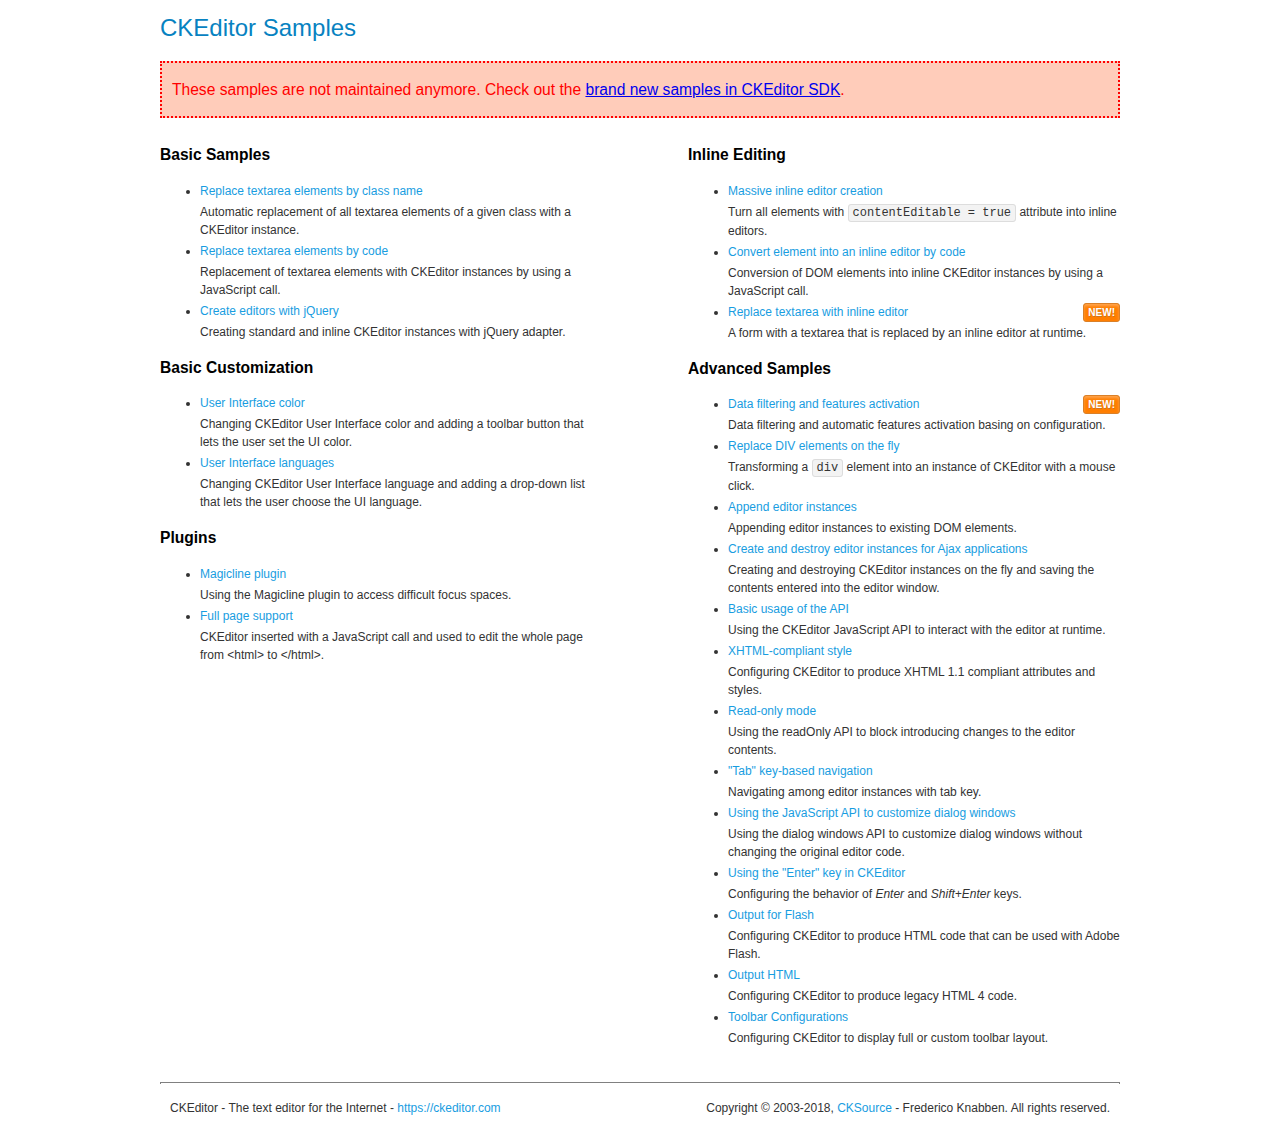
<file: bluelog/static/ckeditor/samples/old/index.html>
<!DOCTYPE html>
<!--
Copyright (c) 2003-2018, CKSource - Frederico Knabben. All rights reserved.
For licensing, see LICENSE.md or https://ckeditor.com/legal/ckeditor-oss-license
-->
<html>
<head>
	<meta charset="utf-8">
	<title>CKEditor Samples</title>
	<link rel="stylesheet" href="sample.css">
</head>
<body>
	<h1 class="samples">
		CKEditor Samples
	</h1>
	<div class="warning deprecated">
		These samples are not maintained anymore. Check out the <a href="https://sdk.ckeditor.com/">brand new samples in CKEditor SDK</a>.
	</div>
	<div class="twoColumns">
		<div class="twoColumnsLeft">
			<h2 class="samples">
				Basic Samples
			</h2>
			<dl class="samples">
				<dt><a class="samples" href="replacebyclass.html">Replace textarea elements by class name</a></dt>
				<dd>Automatic replacement of all textarea elements of a given class with a CKEditor instance.</dd>

				<dt><a class="samples" href="replacebycode.html">Replace textarea elements by code</a></dt>
				<dd>Replacement of textarea elements with CKEditor instances by using a JavaScript call.</dd>

				<dt><a class="samples" href="jquery.html">Create editors with jQuery</a></dt>
				<dd>Creating standard and inline CKEditor instances with jQuery adapter.</dd>
			</dl>

			<h2 class="samples">
				Basic Customization
			</h2>
			<dl class="samples">
				<dt><a class="samples" href="uicolor.html">User Interface color</a></dt>
				<dd>Changing CKEditor User Interface color and adding a toolbar button that lets the user set the UI color.</dd>

				<dt><a class="samples" href="uilanguages.html">User Interface languages</a></dt>
				<dd>Changing CKEditor User Interface language and adding a drop-down list that lets the user choose the UI language.</dd>
			</dl>


			<h2 class="samples">Plugins</h2>
<dl class="samples">
<dt><a class="samples" href="magicline/magicline.html">Magicline plugin</a></dt>
<dd>Using the Magicline plugin to access difficult focus spaces.</dd>

<dt><a class="samples" href="wysiwygarea/fullpage.html">Full page support</a></dt>
<dd>CKEditor inserted with a JavaScript call and used to edit the whole page from &lt;html&gt; to &lt;/html&gt;.</dd>
</dl>
		</div>
		<div class="twoColumnsRight">
			<h2 class="samples">
				Inline Editing
			</h2>
			<dl class="samples">
				<dt><a class="samples" href="inlineall.html">Massive inline editor creation</a></dt>
				<dd>Turn all elements with <code>contentEditable = true</code> attribute into inline editors.</dd>

				<dt><a class="samples" href="inlinebycode.html">Convert element into an inline editor by code</a></dt>
				<dd>Conversion of DOM elements into inline CKEditor instances by using a JavaScript call.</dd>

				<dt><a class="samples" href="inlinetextarea.html">Replace textarea with inline editor</a> <span class="new">New!</span></dt>
				<dd>A form with a textarea that is replaced by an inline editor at runtime.</dd>

				
			</dl>

			<h2 class="samples">
				Advanced Samples
			</h2>
			<dl class="samples">
				<dt><a class="samples" href="datafiltering.html">Data filtering and features activation</a> <span class="new">New!</span></dt>
				<dd>Data filtering and automatic features activation basing on configuration.</dd>

				<dt><a class="samples" href="divreplace.html">Replace DIV elements on the fly</a></dt>
				<dd>Transforming a <code>div</code> element into an instance of CKEditor with a mouse click.</dd>

				<dt><a class="samples" href="appendto.html">Append editor instances</a></dt>
				<dd>Appending editor instances to existing DOM elements.</dd>

				<dt><a class="samples" href="ajax.html">Create and destroy editor instances for Ajax applications</a></dt>
				<dd>Creating and destroying CKEditor instances on the fly and saving the contents entered into the editor window.</dd>

				<dt><a class="samples" href="api.html">Basic usage of the API</a></dt>
				<dd>Using the CKEditor JavaScript API to interact with the editor at runtime.</dd>

				<dt><a class="samples" href="xhtmlstyle.html">XHTML-compliant style</a></dt>
				<dd>Configuring CKEditor to produce XHTML 1.1 compliant attributes and styles.</dd>

				<dt><a class="samples" href="readonly.html">Read-only mode</a></dt>
				<dd>Using the readOnly API to block introducing changes to the editor contents.</dd>

				<dt><a class="samples" href="tabindex.html">"Tab" key-based navigation</a></dt>
				<dd>Navigating among editor instances with tab key.</dd>


				
<dt><a class="samples" href="dialog/dialog.html">Using the JavaScript API to customize dialog windows</a></dt>
<dd>Using the dialog windows API to customize dialog windows without changing the original editor code.</dd>

<dt><a class="samples" href="enterkey/enterkey.html">Using the &quot;Enter&quot; key in CKEditor</a></dt>
<dd>Configuring the behavior of <em>Enter</em> and <em>Shift+Enter</em> keys.</dd>

<dt><a class="samples" href="htmlwriter/outputforflash.html">Output for Flash</a></dt>
<dd>Configuring CKEditor to produce HTML code that can be used with Adobe Flash.</dd>

<dt><a class="samples" href="htmlwriter/outputhtml.html">Output HTML</a></dt>
<dd>Configuring CKEditor to produce legacy HTML 4 code.</dd>

<dt><a class="samples" href="toolbar/toolbar.html">Toolbar Configurations</a></dt>
<dd>Configuring CKEditor to display full or custom toolbar layout.</dd>

			</dl>
		</div>
	</div>
	<div id="footer">
		<hr>
		<p>
			CKEditor - The text editor for the Internet - <a class="samples" href="https://ckeditor.com/">https://ckeditor.com</a>
		</p>
		<p id="copy">
			Copyright &copy; 2003-2018, <a class="samples" href="https://cksource.com/">CKSource</a> - Frederico Knabben. All rights reserved.
		</p>
	</div>
</body>
</html>
</file>
<file: bluelog/static/ckeditor/samples/old/sample.css>
/*
Copyright (c) 2003-2018, CKSource - Frederico Knabben. All rights reserved.
For licensing, see LICENSE.md or https://ckeditor.com/legal/ckeditor-oss-license
*/

html, body, h1, h2, h3, h4, h5, h6, div, span, blockquote, p, address, form, fieldset, img, ul, ol, dl, dt, dd, li, hr, table, td, th, strong, em, sup, sub, dfn, ins, del, q, cite, var, samp, code, kbd, tt, pre
{
	line-height: 1.5;
}

body
{
	padding: 10px 30px;
}

input, textarea, select, option, optgroup, button, td, th
{
	font-size: 100%;
}

pre
{
	-moz-tab-size: 4;
	tab-size: 4;
}

pre, code, kbd, samp, tt
{
	font-family: monospace,monospace;
	font-size: 1em;
}

body {
	width: 960px;
	margin: 0 auto;
}

code
{
	background: #f3f3f3;
	border: 1px solid #ddd;
	padding: 1px 4px;
	border-radius: 3px;
}

abbr
{
	border-bottom: 1px dotted #555;
	cursor: pointer;
}

.new, .beta
{
	text-transform: uppercase;
	font-size: 10px;
	font-weight: bold;
	padding: 1px 4px;
	margin: 0 0 0 5px;
	color: #fff;
	float: right;
	border-radius: 3px;
}

.new
{
	background: #FF7E00;
	border: 1px solid #DA8028;
	text-shadow: 0 1px 0 #C97626;

	box-shadow: 0 2px 3px 0 #FFA54E inset;
}

.beta
{
	background: #18C0DF;
	border: 1px solid #19AAD8;
	text-shadow: 0 1px 0 #048CAD;
	font-style: italic;

	box-shadow: 0 2px 3px 0 #50D4FD inset;
}

h1.samples
{
	color: #0782C1;
	font-size: 200%;
	font-weight: normal;
	margin: 0;
	padding: 0;
}

h1.samples a
{
	color: #0782C1;
	text-decoration: none;
	border-bottom: 1px dotted #0782C1;
}

.samples a:hover
{
	border-bottom: 1px dotted #0782C1;
}

h2.samples
{
	color: #000000;
	font-size: 130%;
	margin: 15px 0 0 0;
	padding: 0;
}

p, blockquote, address, form, pre, dl, h1.samples, h2.samples
{
	margin-bottom: 15px;
}

ul.samples
{
	margin-bottom: 15px;
}

.clear
{
	clear: both;
}

fieldset
{
	margin: 0;
	padding: 10px;
}

body, input, textarea
{
	color: #333333;
	font-family: Arial, Helvetica, sans-serif;
}

body
{
	font-size: 75%;
}

a.samples
{
	color: #189DE1;
	text-decoration: none;
}

form
{
	margin: 0;
	padding: 0;
}

pre.samples
{
	background-color: #F7F7F7;
	border: 1px solid #D7D7D7;
	overflow: auto;
	padding: 0.25em;
	white-space: pre-wrap; /* CSS 2.1 */
	word-wrap: break-word; /* IE7 */
}

#footer
{
	clear: both;
	padding-top: 10px;
}

#footer hr
{
	margin: 10px 0 15px 0;
	height: 1px;
	border: solid 1px gray;
	border-bottom: none;
}

#footer p
{
	margin: 0 10px 10px 10px;
	float: left;
}

#footer #copy
{
	float: right;
}

#outputSample
{
	width: 100%;
	table-layout: fixed;
}

#outputSample thead th
{
	color: #dddddd;
	background-color: #999999;
	padding: 4px;
	white-space: nowrap;
}

#outputSample tbody th
{
	vertical-align: top;
	text-align: left;
}

#outputSample pre
{
	margin: 0;
	padding: 0;
}

.description
{
	border: 1px dotted #B7B7B7;
	margin-bottom: 10px;
	padding: 10px 10px 0;
	overflow: hidden;
}

label
{
	display: block;
	margin-bottom: 6px;
}

/**
 *	CKEditor editables are automatically set with the "cke_editable" class
 *	plus cke_editable_(inline|themed) depending on the editor type.
 */

/* Style a bit the inline editables. */
.cke_editable.cke_editable_inline
{
	cursor: pointer;
}

/* Once an editable element gets focused, the "cke_focus" class is
   added to it, so we can style it differently. */
.cke_editable.cke_editable_inline.cke_focus
{
	box-shadow: inset 0px 0px 20px 3px #ddd, inset 0 0 1px #000;
	outline: none;
	background: #eee;
	cursor: text;
}

/* Avoid pre-formatted overflows inline editable. */
.cke_editable_inline pre
{
	white-space: pre-wrap;
	word-wrap: break-word;
}

/**
 *	Samples index styles.
 */

.twoColumns,
.twoColumnsLeft,
.twoColumnsRight
{
	overflow: hidden;
}

.twoColumnsLeft,
.twoColumnsRight
{
	width: 45%;
}

.twoColumnsLeft
{
	float: left;
}

.twoColumnsRight
{
	float: right;
}

dl.samples
{
	padding: 0 0 0 40px;
}
dl.samples > dt
{
	display: list-item;
	list-style-type: disc;
	list-style-position: outside;
	margin: 0 0 3px;
}
dl.samples > dd
{
	margin: 0 0 3px;
}
.warning
{
	color: #ff0000;
	background-color: #FFCCBA;
	border: 2px dotted #ff0000;
	padding: 15px 10px;
	margin: 10px 0;
}

.warning.deprecated {
	font-size: 1.3em;
}

/* Used on inline samples */

blockquote
{
	font-style: italic;
	font-family: Georgia, Times, "Times New Roman", serif;
	padding: 2px 0;
	border-style: solid;
	border-color: #ccc;
	border-width: 0;
}

.cke_contents_ltr blockquote
{
	padding-left: 20px;
	padding-right: 8px;
	border-left-width: 5px;
}

.cke_contents_rtl blockquote
{
	padding-left: 8px;
	padding-right: 20px;
	border-right-width: 5px;
}

img.right {
	border: 1px solid #ccc;
	float: right;
	margin-left: 15px;
	padding: 5px;
}

img.left {
	border: 1px solid #ccc;
	float: left;
	margin-right: 15px;
	padding: 5px;
}

.marker
{
	background-color: Yellow;
}
</file>
